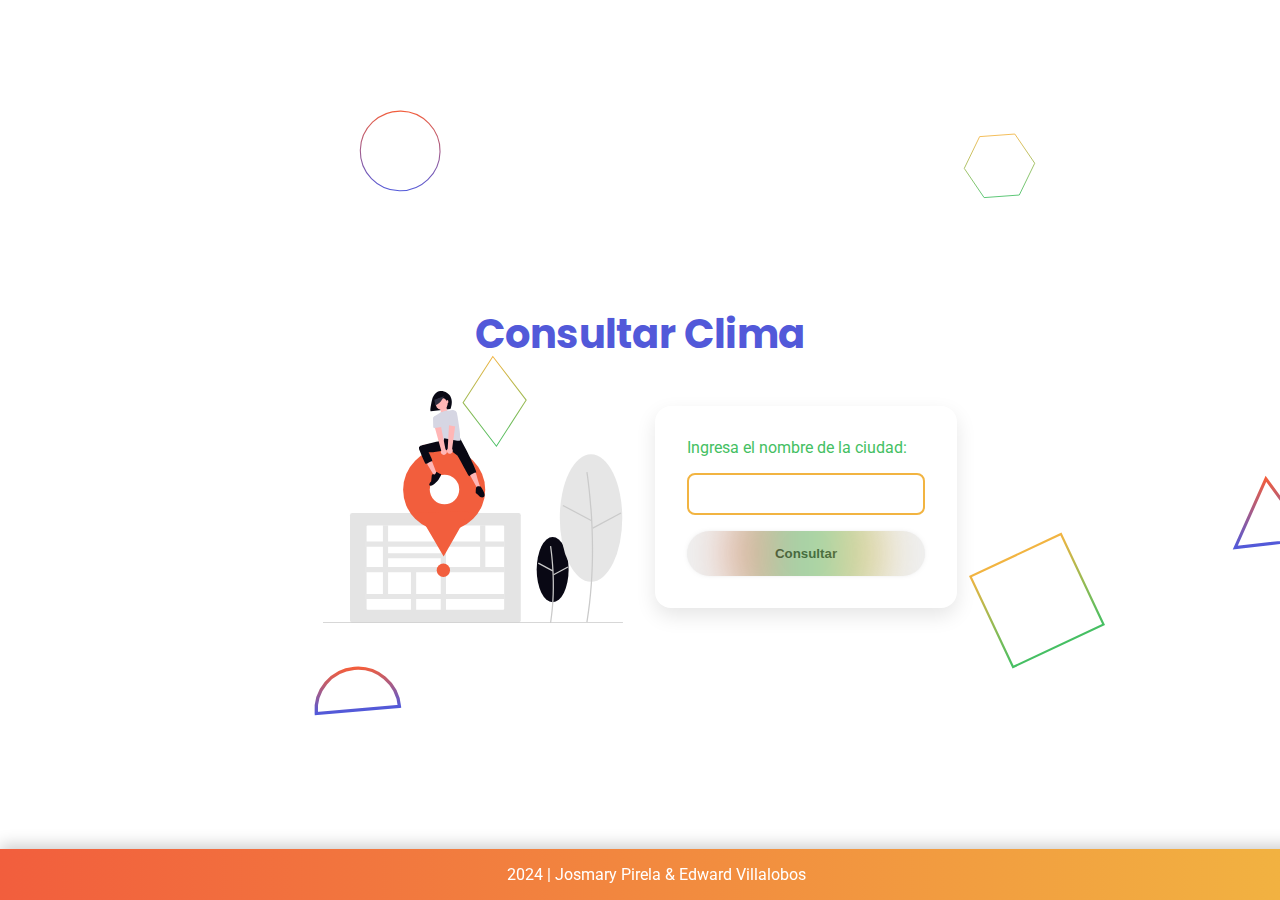
<file: templates/index.html>
<!DOCTYPE html>
<html lang="es">
  <head>
    <meta charset="UTF-8" />
    <meta name="viewport" content="width=device-width, initial-scale=1.0" />
    <title>Consultar Clima</title>
    <link
      href="https://fonts.googleapis.com/css2?family=Poppins:wght@700&family=Roboto:wght@500&family=Open+Sans:wght@400&display=swap"
      rel="stylesheet"
    />
    <link rel="stylesheet" href="../static/styles.css" />
  </head>
  <body>
    <h1>Consultar Clima</h1>
    <div class="container">
      <img
        src="../static/img/undraw_my-current-location_tudq.svg"
        alt="location"
      />
      <div class="card">
        <form action="/get_weather" method="POST">
          <label for="city">Ingresa el nombre de la ciudad:</label>
          <input type="text" id="city" name="city" required />
          <button class="button" type="submit">
            Consultar
            <div class="hoverEffect">
              <div></div>
            </div>
          </button>
        </form>
      </div>
    </div>
  </body>

  <footer class="foot">2024 | Josmary Pirela & Edward Villalobos</footer>
</html>
</file>
<file: static/styles.css>
/* Fondo principal */
body {
  margin: 0;
  font-family: 'Open Sans', sans-serif;
  background-color: #ffffff;
  background-image: url("data:image/svg+xml,%3Csvg xmlns='http://www.w3.org/2000/svg' viewBox='0 0 1600 900'%3E%3Cdefs%3E%3ClinearGradient id='a' x1='0' x2='0' y1='1' y2='0' gradientTransform='rotate(0,0.5,0.5)'%3E%3Cstop offset='0' stop-color='%235259D9'/%3E%3Cstop offset='1' stop-color='%23F25E3D'/%3E%3C/linearGradient%3E%3ClinearGradient id='b' x1='0' x2='0' y1='0' y2='1' gradientTransform='rotate(0,0.5,0.5)'%3E%3Cstop offset='0' stop-color='%23F2B441'/%3E%3Cstop offset='1' stop-color='%2345BF63'/%3E%3C/linearGradient%3E%3C/defs%3E%3Cg fill='%23FFF' fill-opacity='0' stroke-miterlimit='10'%3E%3Cg stroke='url(%23a)' stroke-width='3.3'%3E%3Cpath transform='translate(-66.15 -2.8000000000000007) rotate(-6.550000000000001 1409 581) scale(0.9266)' d='M1409 581 1450.35 511 1490 581z'/%3E%3Ccircle stroke-width='1.1' transform='translate(-105 57) rotate(1.0999999999999996 800 450) scale(0.9967919999999999)' cx='500' cy='100' r='40'/%3E%3Cpath transform='translate(0.10000000000000142 -27) rotate(-5 401 736) scale(0.9967919999999999)' d='M400.86 735.5h-83.73c0-23.12 18.74-41.87 41.87-41.87S400.86 712.38 400.86 735.5z'/%3E%3C/g%3E%3Cg stroke='url(%23b)' stroke-width='1'%3E%3Cpath transform='translate(342 9.2) rotate(-2.3 150 345) scale(1.0062)' d='M149.8 345.2 118.4 389.8 149.8 434.4 181.2 389.8z'/%3E%3Crect stroke-width='2.2' transform='translate(-52 -158.5) rotate(-25.200000000000003 1089 759)' x='1039' y='709' width='100' height='100'/%3E%3Cpath transform='translate(-162.8 37.2) rotate(-4.199999999999999 1400 132) scale(0.84)' d='M1426.8 132.4 1405.7 168.8 1363.7 168.8 1342.7 132.4 1363.7 96 1405.7 96z'/%3E%3C/g%3E%3C/g%3E%3C/svg%3E");
  background-attachment: fixed;
  background-size: cover;
  display: flex;
  flex-direction: column;
  justify-content: center;
  align-items: center;
  height: 100vh;
}

/* Contenedor principal */
.container {
  display: flex;
  flex-direction: row;
  align-items: center;
  gap: 2rem;
}

/* Imagen */
.container img {
  max-width: 300px;
  animation: float 4s ease-in-out infinite;
}

@keyframes float {
  0%, 100% {
    transform: translateY(0);
  }
  50% {
    transform: translateY(-10px);
  }
}

/* Tarjeta */
.card {
  background: #ffffff;
  border-radius: 16px;
  padding: 2rem;
  box-shadow: 0 8px 20px rgba(0, 0, 0, 0.1);
  width: 100%;
  max-width: 400px;
  text-align: center;
  animation: fadeIn 1.5s ease-in-out;
}

@keyframes fadeIn {
  from {
    opacity: 0;
    transform: translateY(-20px);
  }
  to {
    opacity: 1;
    transform: translateY(0);
  }
}

/* Título */
h1 {
  font-family: 'Poppins', sans-serif;
  font-size: 2.5rem;
  color: #5259D9;
  text-align: center;
  animation: bounce 2s infinite;
}

@keyframes bounce {
  0%, 100% {
    transform: translateY(0);
  }
  50% {
    transform: translateY(-10px);
  }
}

/* Formulario */
form {
  display: flex;
  flex-direction: column;
  gap: 1rem;
}

label {
  font-family: 'Roboto', sans-serif;
  font-size: 1rem;
  color: #45BF63;
  text-align: left;
}

/* Input */
input {
  padding: 0.5rem 1rem;
  border: 2px solid #F2B441;
  border-radius: 8px;
  font-size: 1rem;
  font-family: 'Open Sans', sans-serif;
  outline: none;
  transition: 0.3s;
}

input:focus {
  border-color: #5259D9;
  box-shadow: 0 0 5px rgba(82, 89, 217, 0.5);
}

/* Botón */
/* From Uiverse.io by Wendell47 */
.button {
  display: inline-flex;
  align-items: center;
  justify-content: center;
  padding: 15px 30px;
  border: 0;
  position: relative;
  overflow: hidden;
  border-radius: 10rem;
  transition: all 0.02s;
  font-weight: bold;
  cursor: pointer;
  color: rgb(37, 37, 37);
  z-index: 0;
  box-shadow: 0 0px 7px -5px rgba(0, 0, 0, 0.5);
}

.button:hover {
  background: rgb(193, 228, 248);
  color: rgb(33, 0, 85);
}

.button:active {
  transform: scale(0.97);
}

.hoverEffect {
  position: absolute;
  bottom: 0;
  top: 0;
  left: 0;
  right: 0;
  display: flex;
  align-items: center;
  justify-content: center;
  z-index: 1;
}

.hoverEffect div {
  background:#F25E3D;
  background: linear-gradient(90deg,
      #F25E3D 0%,
      #45BF63 49%,
      #F2B441 100%);
  border-radius: 40rem;
  width: 10rem;
  height: 10rem;
  transition: 0.4s;
  filter: blur(20px);
  animation: effect infinite 3s linear;
  opacity: 0.5;
}

.button:hover .hoverEffect div {
  width: 8rem;
  height: 8rem;
}

@keyframes effect {
  0% {
    transform: rotate(0deg);
  }

  100% {
    transform: rotate(360deg);
  }
}

/* Footer */
/* Footer destacado */
/* Footer fijo */
.foot {
  position: fixed;
  bottom: 0;
  left: 0;
  width: 100%;
  padding: 1rem;
  font-size: 1rem;
  font-family: 'Roboto', sans-serif;
  color: #ffffff;
  background: linear-gradient(90deg, #F25E3D, #F2B441);
  text-align: center;
  box-shadow: 0 -4px 15px rgba(0, 0, 0, 0.2);
  z-index: 100;
}

/* Hover en el footer */
.foot:hover {
  background: linear-gradient(90deg, #5259D9, #45BF63);
  color: #f5f5f5;
  transform: scale(1.02);
  transition: all 0.3s ease-in-out;
}
</file>
